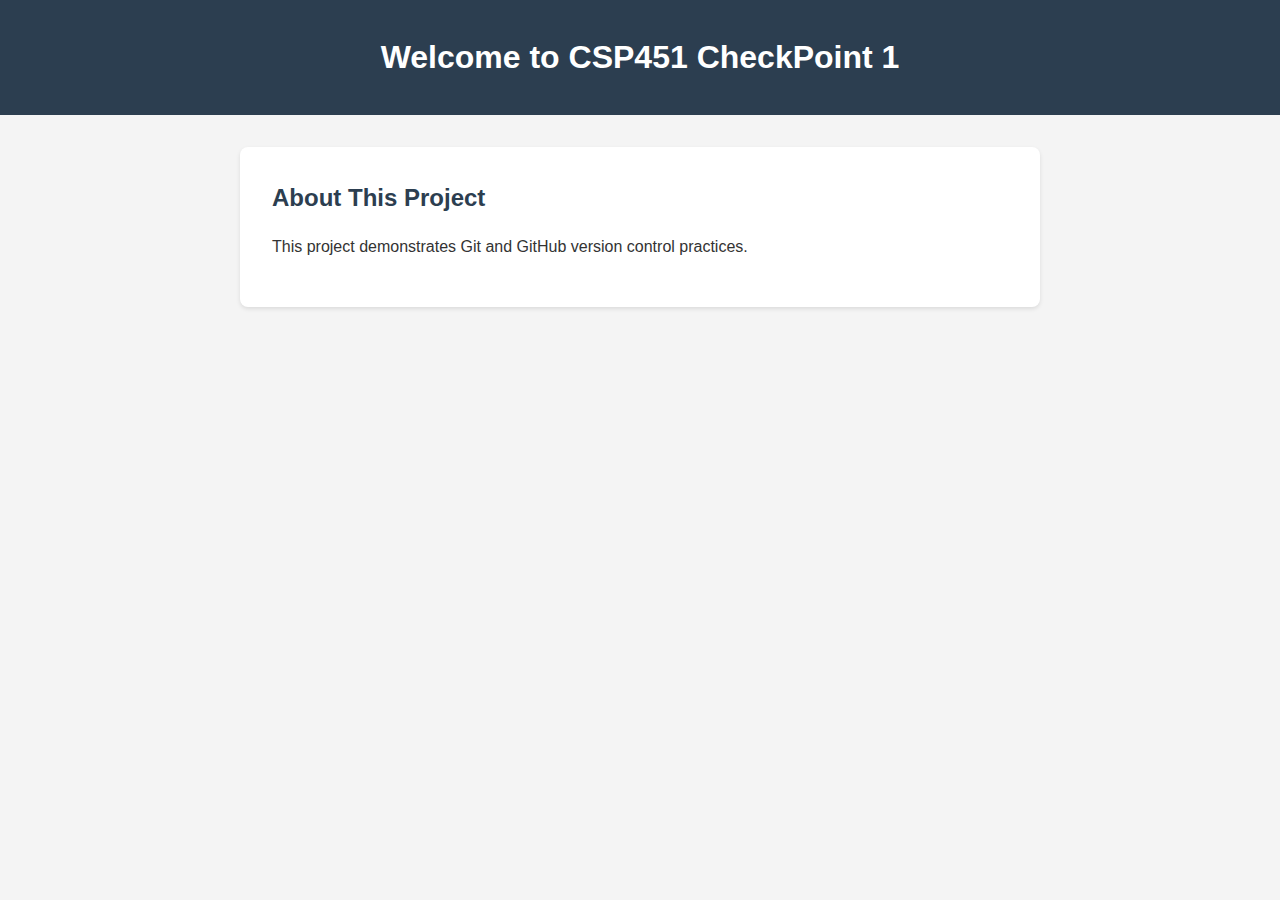
<file: index.html>
<!DOCTYPE html>
<html lang="en">
<head>
    <meta charset="UTF-8">
    <meta name="viewport" content="width=device-width, initial-scale=1.0">
    <title>CSP451 CheckPoint 1</title>
    <link rel="stylesheet" href="style.css">
</head>
<body>
    <header>
        <h1>Welcome to CSP451 CheckPoint 1</h1>
    </header>
    <main>
        <section>
            <h2>About This Project</h2>
            <p>This project demonstrates Git and GitHub version control practices.</p>
        </section>
    </main>
    <script src="script.js"></script>
</body>
</html>
</file>
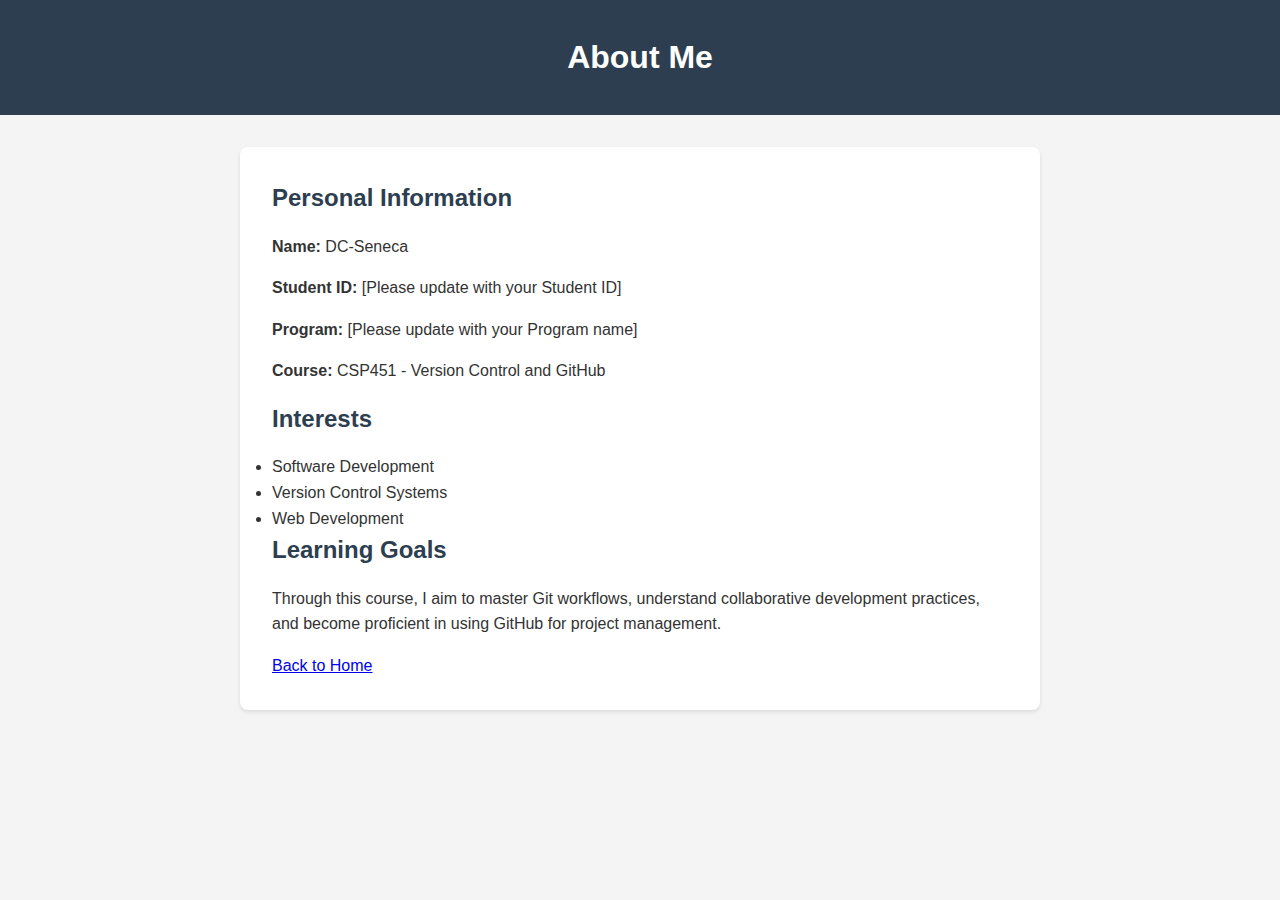
<file: about.html>
<!DOCTYPE html>
<html lang="en">
<head>
    <meta charset="UTF-8">
    <meta name="viewport" content="width=device-width, initial-scale=1.0">
    <title>About Me - CSP451 CheckPoint 1</title>
    <link rel="stylesheet" href="style.css">
</head>
<body>
    <header>
        <h1>About Me</h1>
    </header>
    <main>
        <section>
            <h2>Personal Information</h2>
            <p><strong>Name:</strong> DC-Seneca</p>
            <p><strong>Student ID:</strong> [Please update with your Student ID]</p>
            <p><strong>Program:</strong> [Please update with your Program name]</p>
            <p><strong>Course:</strong> CSP451 - Version Control and GitHub</p>
        </section>
        <section>
            <h2>Interests</h2>
            <ul>
                <li>Software Development</li>
                <li>Version Control Systems</li>
                <li>Web Development</li>
            </ul>
        </section>
        <section>
            <h2>Learning Goals</h2>
            <p>Through this course, I aim to master Git workflows, understand collaborative 
            development practices, and become proficient in using GitHub for project management.</p>
        </section>
        <nav>
            <a href="index.html">Back to Home</a>
        </nav>
    </main>
    <script src="script.js"></script>
</body>
</html>
</file>
<file: style.css>
* {
    margin: 0;
    padding: 0;
    box-sizing: border-box;
}

body {
    font-family: Arial, sans-serif;
    line-height: 1.6;
    color: #333;
    background-color: #f4f4f4;
}

header {
    background-color: #2c3e50;
    color: white;
    padding: 2rem;
    text-align: center;
}

main {
    max-width: 800px;
    margin: 2rem auto;
    padding: 2rem;
    background-color: white;
    border-radius: 8px;
    box-shadow: 0 2px 4px rgba(0,0,0,0.1);
}

h2 {
    color: #2c3e50;
    margin-bottom: 1rem;
}

p {
    margin-bottom: 1rem;
}
</file>
